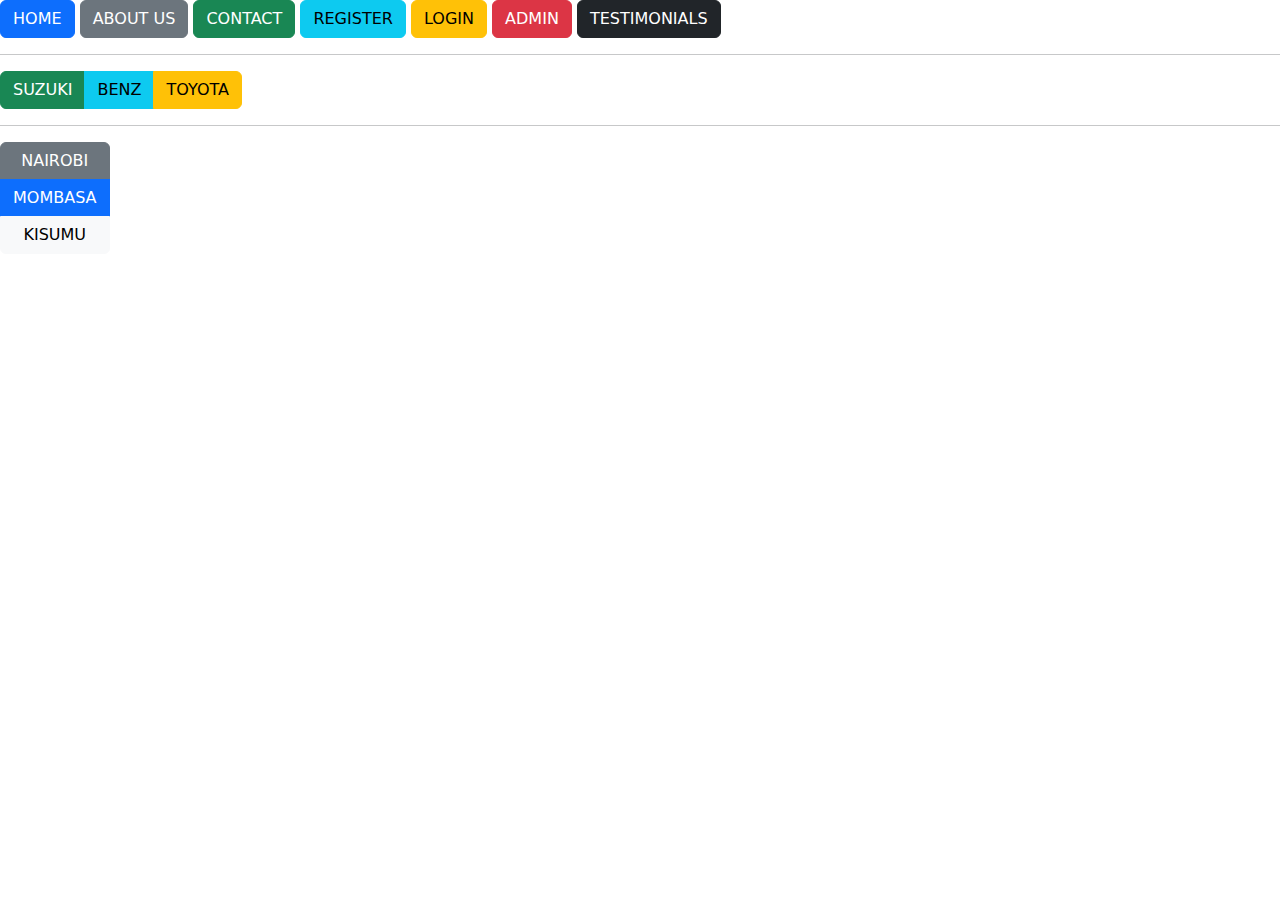
<file: index.html>
<!DOCTYPE html>
<html lang="en">
<head>
    <meta charset="UTF-8">
    <title>HOME</title>
    <link rel="stylesheet" href="css/style.css">

    <link rel="stylesheet" href="css/bootstrap/css/bootstrap.css">
</head>
<body>
<button class="btn btn-primary">HOME</button>
<button class="btn btn-secondary">ABOUT US</button>
<button class="btn btn-success">CONTACT</button>
<button class="btn btn-info">REGISTER</button>
<button class="btn btn-warning">LOGIN</button>
<button class="btn btn-danger">ADMIN</button>
<button class="btn btn-dark">TESTIMONIALS</button>
<hr>
<div class="btn-group">
    <button class="btn btn-success">SUZUKI</button>
    <button class="btn btn-info">BENZ</button>
    <button class="btn btn-warning">TOYOTA</button>
</div>
<hr>
<div class="btn-group-vertical">
    <button class="btn btn-secondary">NAIROBI</button>
    <button class="btn btn-primary">MOMBASA</button>
    <button class="btn btn-light">KISUMU</button>
</div>













</body>
</html>
</file>
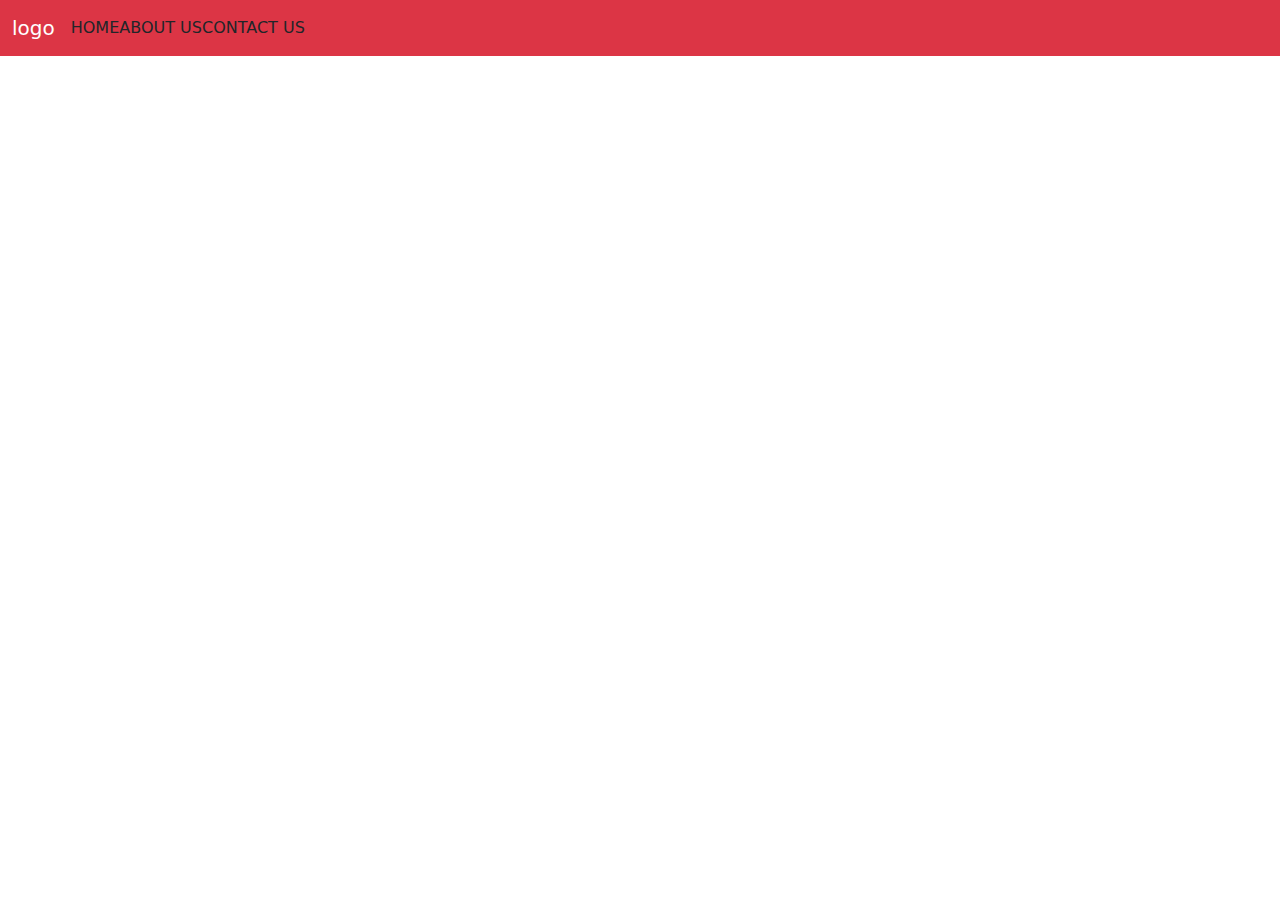
<file: about.html>
<!DOCTYPE html>
<html lang="en">
<head>
    <meta charset="UTF-8">
    <title>ABOUT</title>
    <link rel="stylesheet" href="css/bootstrap/css/bootstrap.css">
<!--    <link rel="stylesheet" href="css/bootstrap/js/bootstrap.js">-->
</head>
<body>
<nav class="navbar navbar-expand-sm bg-danger navbar-dark">
    <div class="container-fluid">
        <a href="#" class="navbar-brand">logo</a>
        <button class="navbar-toggler" data-bs-toggle="collapse" data-bs-target="#collapsibleNavbar">
            <span class="navbar-toggler-icon"></span>
        </button>
        <div class="collapse navbar-collapse" id="collapsibleNavbar">
            <ul class="navbar-nav">
                <li class="nav-item">HOME</li>
                <li class="nav-item">ABOUT US</li>
                <li class="nav-item">CONTACT US</li>

            </ul>

        </div>
    </div>
</nav>
<script src="css/bootstrap/js/bootstrap.js"></script>
</body>
</html>
</file>
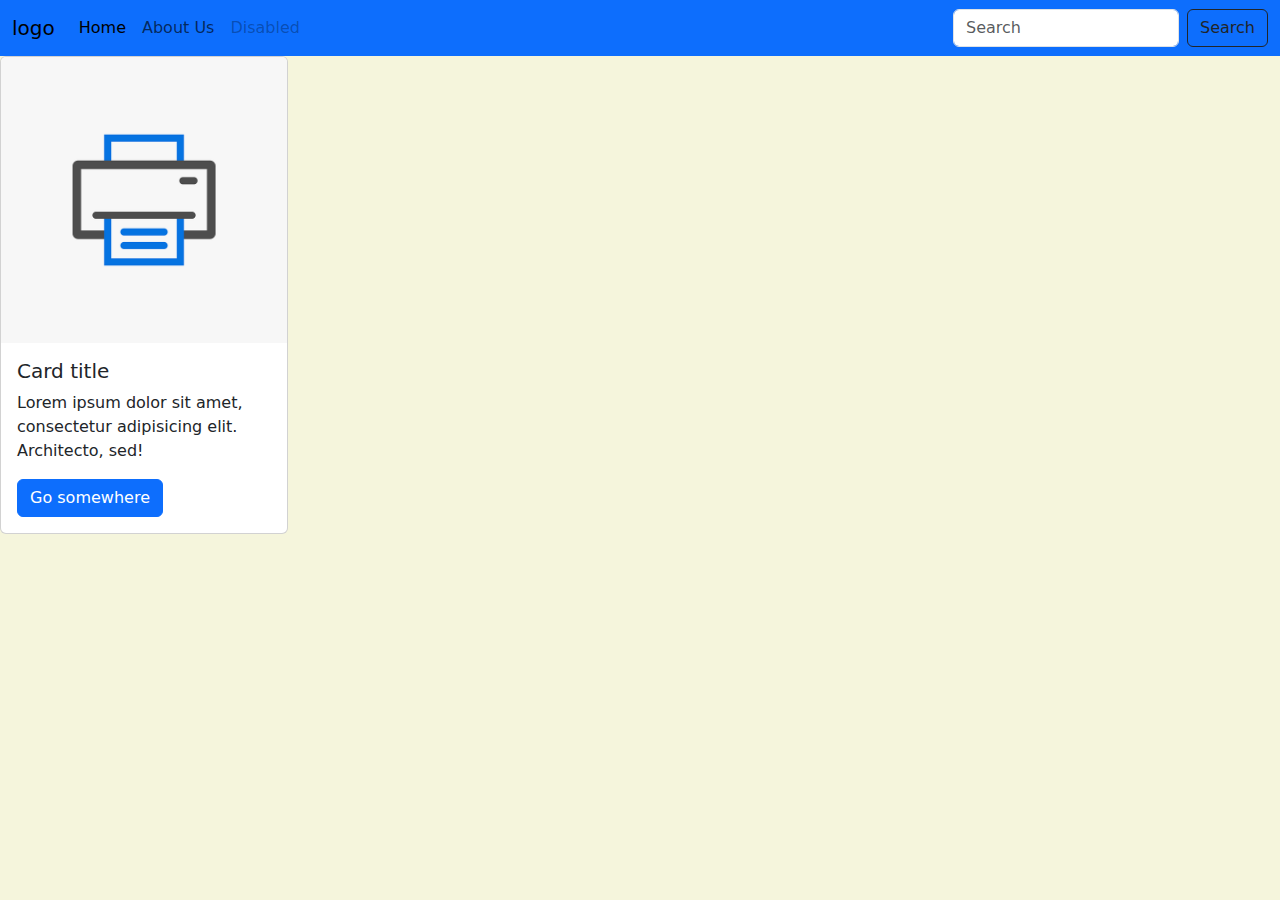
<file: l.html>
<!DOCTYPE html>
<html lang="en">
<head>
    <meta charset="UTF-8">
    <title>l</title>
    <link rel="stylesheet" href="css/bootstrap/css/bootstrap.css">
</head>
<body style="background-color: beige">
<nav class="navbar navbar-expand-lg  bg-primary">
  <div class="container-fluid">
    <a class="navbar-brand" href="#">logo </a>
    <button class="navbar-toggler" type="button" data-bs-toggle="collapse" data-bs-target="#navbarSupportedContent" aria-controls="navbarSupportedContent" aria-expanded="false" aria-label="Toggle navigation">
      <span class="navbar-toggler-icon"></span>
    </button>
    <div class="collapse navbar-collapse" id="navbarSupportedContent">
      <ul class="navbar-nav me-auto mb-2 mb-lg-0">
        <li class="nav-item">
          <a class="nav-link active" aria-current="page" href="#">Home</a>
        </li>
        <li class="nav-item">
          <a class="nav-link" href="#">About Us</a>
        </li>
<!--        <li class="nav-item dropdown">-->
<!--          <a class="nav-link dropdown-toggle" href="#" role="button" data-bs-toggle="dropdown" aria-expanded="false">-->
<!--            Dropdown-->
<!--          </a>-->
<!--          <ul class="dropdown-menu">-->
<!--            <li><a class="dropdown-item" href="#">Action</a></li>-->
<!--            <li><a class="dropdown-item" href="#">Another action</a></li>-->
<!--            <li><hr class="dropdown-divider"></li>-->
<!--            <li><a class="dropdown-item" href="#">Something else here</a></li>-->
<!--          </ul>-->
<!--        </li>-->
        <li class="nav-item">
          <a class="nav-link disabled" aria-disabled="true">Disabled</a>
        </li>
      </ul>
      <form class="d-flex" role="search">
        <input class="form-control me-2" type="search" placeholder="Search" aria-label="Search">
        <button class="btn btn-outline-dark" type="submit">Search</button>
      </form>
    </div>
  </div>
</nav>
<script src="css/bootstrap/js/bootstrap.js"></script>

<div class="card" style="width: 18rem;">
  <img src="y/print-6568980_640.png" class="card-img-top" alt="...">
  <div class="card-body">
    <h5 class="card-title">Card title</h5>
    <p class="card-text">Lorem ipsum dolor sit amet, consectetur adipisicing elit. Architecto, sed!</p>
    <a href="#" class="btn btn-primary">Go somewhere</a>
  </div>
</div>
</body>
</html>
</file>
<file: css/style.css>
body{
    background-color: grey;
}
/*bootstrap grid*/

.one{
    background-color: #0f5132;
    height: 30vh;
}
.two{
    background-color: #0a53be;
    height: 30vh;
}
.three{
    background-color: #0dcaf0;
    height: 30vh;
}
.four{
    background-color: #2c0b0e;
    height: 30vh;
}
.five{
    background-color: #6f42c1;
    height: 30vh;
}
.img_one{
    width: 100%;
    height: 50vh;
}
.img_two{
    width: auto;
    height: 50vh;
}
.img_three{
    width: auto;
    height: 50vh;
}
</file>
